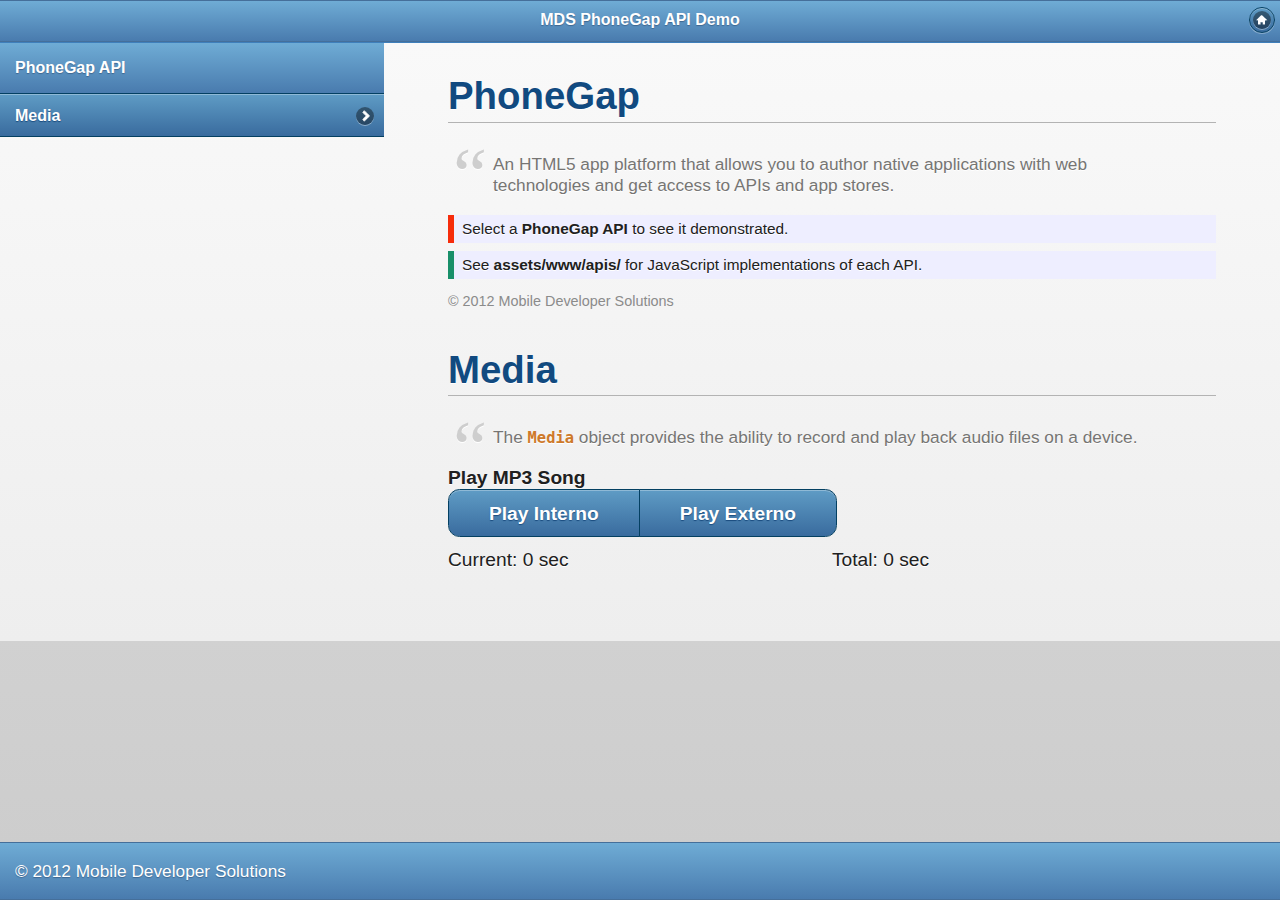
<file: index.html>
<!-- Copyright (c) 2012 Mobile Developer Solutions -->
<!DOCTYPE HTML>
<html>
  <head>
    <meta http-equiv="Content-type" name="viewport" content="initial-scale=1.0, maximum-scale=1.0, user-scalable=no, width=device-width">
    <title>MDS PhoneGap API Demo with jQuery Mobile</title>

 	<link rel="stylesheet" href="jquery.mobile/jquery.mobile-1.1.0.min.css" />
	<link rel="stylesheet" href="index.css" /> 

    <script src="jquery.mobile/jquery-1.7.2.min"></script>
	<script src="jquery.mobile/jquery.mobile-1.1.0.min.js"></script>
	<script type="text/javascript" charset="utf-8"  src="cordova-1.9.0.js"></script>
	<!--script type="text/javascript" charset="utf-8" src="index.js"></script-->
    
    <script type="text/javascript" charset="utf-8">
 
 
        // Audio player
        //
        function reproducirAudio(origen) {
 
			//reproductor basico
		    var mi_audio = new Media(origen, todoSalioBien, hayErrores);
 
            	mi_audio.play();
 
        }
 
        function todoSalioBien(){
        	alert("el audio esta listo!!!")
        }
        function hayErrores(e){
        	alert("error!!!")
        }
 
</script>
  
	<!-- CDN Respositories: For production, replace lines above with these uncommented minified versions -->
	<!-- <link rel="stylesheet" href="http://code.jquery.com/mobile/1.1.0/jquery.mobile-1.1.0.min.css" />-->
	<!-- <script src="http://code.jquery.com/jquery-1.7.2.min.js"></script>-->
	<!-- <script src="http://code.jquery.com/mobile/1.1.0/jquery.mobile-1.1.0.min.js"></script>-->
	</head>
  
  <body onload="init();">
	<div data-role="page" id="page-home" class="type-interior" data-theme="b">

	<div data-role="header" data-theme="b">
		<h1>MDS PhoneGap API Demo</h1>
 		<a href="#" data-icon="home" data-iconpos="notext" id="intro" class="ui-btn-right">intro</a>
	</div>

	<div data-role="content" data-theme="c">			
		<div class="content-secondary">
			<div data-role="collapsible" data-collapsed="true" data-theme="b" data-content-theme="b">
				<h3>PhoneGap API</h3>

				<ul data-role="listview" data-theme="b" data-dividertheme="b">
					<li id="listdivider" data-role="list-divider">PhoneGap API</li>
					
					<li><a id="click-media">Media</a></li>
					
				</ul>
			</div>
		</div>
		<div class="content-primary">
		    <div class="api-div" id="api-intro">
		         <h2>PhoneGap</h2>
				<blockquote>
  					<p>An HTML5 app platform that allows you to author native applications with web technologies and get access to APIs and app stores.</p>
				</blockquote>

				<div>
				<h4>Select a <strong>PhoneGap API </strong>to see it demonstrated.</h4>
				<h4 class="help">See <strong>assets/www/apis/</strong> for JavaScript implementations of each API.</h4>
				
				<p id="copyright">&copy; 2012 Mobile Developer Solutions</p>
				</div>		    					
			</div>



		    <div class="api-div" id="api-media">
				<h2>Media</h2>
				<blockquote>
  					<p>The <code>Media</code> object provides the ability to record and play back audio files on a device. </p>
				</blockquote>
				<b>Play MP3 Song</b>
				<div data-role="controlgroup" data-type="horizontal">				
					<div data-role="button" id="playaudio" onClick="reproducirAudio('audio/song.mp3');" class="wider-btn" data-theme="b">&nbsp;Play Interno&nbsp;</div>
                    <div data-role="button" id="playaudio" onClick="reproducirAudio('https://dl.dropboxusercontent.com/u/144916658/song.wav');" class="wider-btn" data-theme="b">&nbsp;Play Externo&nbsp;</div>
					
				<div class="ui-grid-a">
					<div class="ui-block-a"> Current: <span id="audio_position">0 sec</span></div>
					<div class="ui-block-b">Total: <span id=media_dur>0</span> sec</div>
				</div>
				
			</div>

		    <div class="api-div" id="api-notification">

	</div>
	<div data-role="footer" data-position="fixed" class="footer-docs" data-theme="b">
		<p>&copy; 2012 Mobile Developer Solutions</p>
	</div>	
	</div>	
			
  </body>
</html>
</file>
<file: index.css>
/* Some tablets mis-report orientation, leaving white at bottom: */
body { background-color: #d1d1d1;}

h2 {
	border-bottom: 1px solid #b3b3b3;
	font-size: 1.4em; /* 1.6em; */
	font-weight: normal;
	margin: 0.3em 0px 0.6em 0px; 
	padding-bottom: 0.1em;
	color: #114a80;
}
h3 { 
	font-size: 1em;
	font-weight: bold;
	margin: 0.8em 0px 0.5em 0px;
	text-shadow: #FFFFFF 0px 1px 1px;
}
.api-div {
 	color: #202020;
 	font-size: 0.9em;
 	font-style: normal;
 	text-decoration: none;
	margin-bottom: 2.0em;
}
code { 
	font-weight: bold; 
	font-size: 1.1em;
	color: #114a80;
}
blockquote {
	color: #767573;
	font-style: normal;
	margin-left: 25px; 
	padding-left: 10px;
	position: relative;
	text-shadow: #FFFFFF 0px 1px 0px;
}
blockquote code {
	color: #ce7929;
}
blockquote p {
	padding: 0;
	font-size: 0.8em;
}
blockquote::before {
	font-style: normal;
	content: '\201C';
	font-size: 400%; 
	font-family: Georgia, Palatino, 'Times New Roman', Times;;
	position: absolute;
	left: -20px;
	top: -0.3em;
	color: #cecece;
}
#copyright {
	font-size: .75em;
	color: #8b8b8b;
	text-shadow: none;
	}
#deviceinfo {
	border-collapse: collapse;
	width: 95%;
	margin: 20px auto;
}
#deviceinfo tr th.alt, #deviceinfo tr td.alt {
	text-align:left;
}
#deviceinfo, th, td {
	border: 1px solid #0c4982;
}
#deviceinfo th {
	font-size:1.15em;
	padding-top:4px;
	padding-bottom:4px;
	background-color:#7ba3c9;
	color:#f0f0f0;
	text-shadow: none;
	height: 1.3em;
}
#deviceinfo td, #deviceinfo th {
	padding:3px 7px 2px 7px;
	vertical-align:bottom;
	text-align:right;
}
#cameraImage {
	border: 2px solid #666;
	display: block;
 	visibility: hidden; 
	margin: 0.7em auto;
	width:200px;
	height:150px;
}
#eventOutput {
	height:1.5em;
	display: block;
}
.ui-btn-inner { 
	padding: .6em 8px; /*25px;*/
}
.wider-btn .ui-btn-inner {
	padding: .6em 1.8em; 	
}
.ui-grid-a, .ui-grid-b {
	margin: 0.4em 0px;
}
#map {
	width: 180px; 
	height: 140px; 
	border: 2px solid #666;
 	display: block;
 	visibility: hidden; 
	margin: 1.0em auto; 
}
.ui-header .ui-title {
	margin-right:20px;
	margin-left:20px;
}
.type-interior .content-secondary {
	border-right: 0;
	border-left: 0;
 	margin: 0 -15px;
}
.type-interior .ui-content {
	border-top: 1px solid #3f80bc;
	/* padding-bottom: 0; */
}
.content-secondary .ui-collapsible {
	padding: 0 15px 10px;
	margin: 0;
}
.content-secondary .ui-collapsible-content {
	padding: 0;
	border-bottom: none;
}
.content-secondary .ui-listview {
	margin: 0;
}
.footer-docs {
	display: none;
}
.footer-docs p {
	float: left;
	margin-left:15px;
	font-weight: normal;
	font-size: .9em !important;
}
ul #listdivider {
	font-size: 1.0em;;
	border-top-width: 0px;
	display: none;
}
.api-div h4 {
 	display: block; 
 	font-size: 0.8em !important; 
 	font-weight: normal; 
 	background: #eef; 
 	border-left: 6px solid #f62c0b;
 	padding: 5px 8px;
 	margin: .5em 0px;
}
.api-div .help {
 	border-left: 6px solid #188f69;
}

@media all and (min-width: 500px) and (orientation:landscape), 
				(min-width: 800px) and (orientation:portrait) 
				{	
/*	h1 { color: #f00; }   FOR TESTING */
	h2 {
		font-size: 1.2em;
		margin: 0.2em 0px 0.3em;
	}
	.api-div {
 		font-size: 1.0em;
	}
	ul #listdivider {
		padding-top: .6em;
		padding-bottom: .6em;
		display: block;
	}
	.type-interior .ui-content {
		padding: 0;
	}
	.type-interior .ui-content {
		overflow: hidden;
	}
	.content-secondary {
		text-align: left;
		float: left;
		width: 31%;
		background: none;
	}
	.content-secondary,
	.type-interior .content-secondary {
		margin: 30px 0 20px 2%;
		padding: 20px 4% 0 0;
		border-top: none;
	}
	.content-secondary .ui-collapsible {
		margin: 0;
		padding: 0;
	}
	.content-secondary .ui-collapsible-content {
		border: none;
	}
	.content-primary {
		width: 65%;		/* left */
		float: right;
		margin-right: 1%;
		padding-right: 1%;
	}
	.type-interior .content-primary {
		padding: 0.5em 3% 1.5em 0; /* right */
		margin: 0;
	}
	/* fix up the collapsibles - expanded on desktop */
	.content-secondary .ui-collapsible-heading {
		display: none;
	}
	.content-secondary .ui-collapsible-contain {
		margin:0;
	}
	.content-secondary .ui-collapsible-content {
		display: block;
		margin: 0;
		padding: 0;
	}
	.type-interior .content-secondary .ui-li-divider {
		padding-top: 1em;
		padding-bottom: 1em;
	}
	.type-interior .content-secondary {
		margin: 0;
		padding: 0;
	}
}
@media all and (min-width: 800px){
/*	h1 { color: #0f0; }  FOR TESTING */
	h2 {
		border-bottom: 2px solid #b3b3
		b3;
		font-size: 2.0em;
		margin: 0.6em 0px 0.8em;
		font-weight: bold;		
	}
	.api-div {
 		font-size: 1.2em;
	}
	blockquote { 
		padding-left: 20px;
	}
	blockquote p {
		font-size: .9em;
	}
	.content-secondary {
		width: 30%;
	}
	.content-primary {
		width: 60%;
		padding-right: 1%;
	}	
 	.type-interior .content-primary {
		padding-right: 5%;
	} 
	.footer-docs {
		display: block;
	}
	ul #listdivider {
		padding-top: 1.0em;
		padding-bottom: 1.0em;
	}
	#deviceinfo {
		width: 85%;
	}
	#cameraImage {
		width:400px;
		height:300px;
    }
    #map {
		width: 360px; 
		height: 280px; 
	}
}

@media all and (min-width: 1200px){
 /*	h1 { color: #ff0; } FOR TESTING */
		.content-secondary {
		width: 30%;
		padding-right:6%;
		margin: 30px 0 20px 5%;
	}
	.type-interior .content-secondary {
		margin: 0;
		padding: 0;
	}
	.content-primary {
		width: 50%;
		margin-right: 5%;
		padding-right: 3%;
	}
	.type-interior .content-primary {
		width: 60%;
	}
	#deviceinfo {
		width:60%;
	}
	#deviceinfo td, #deviceinfo th {
		font-size: 1.1em;
	}
}
</file>
